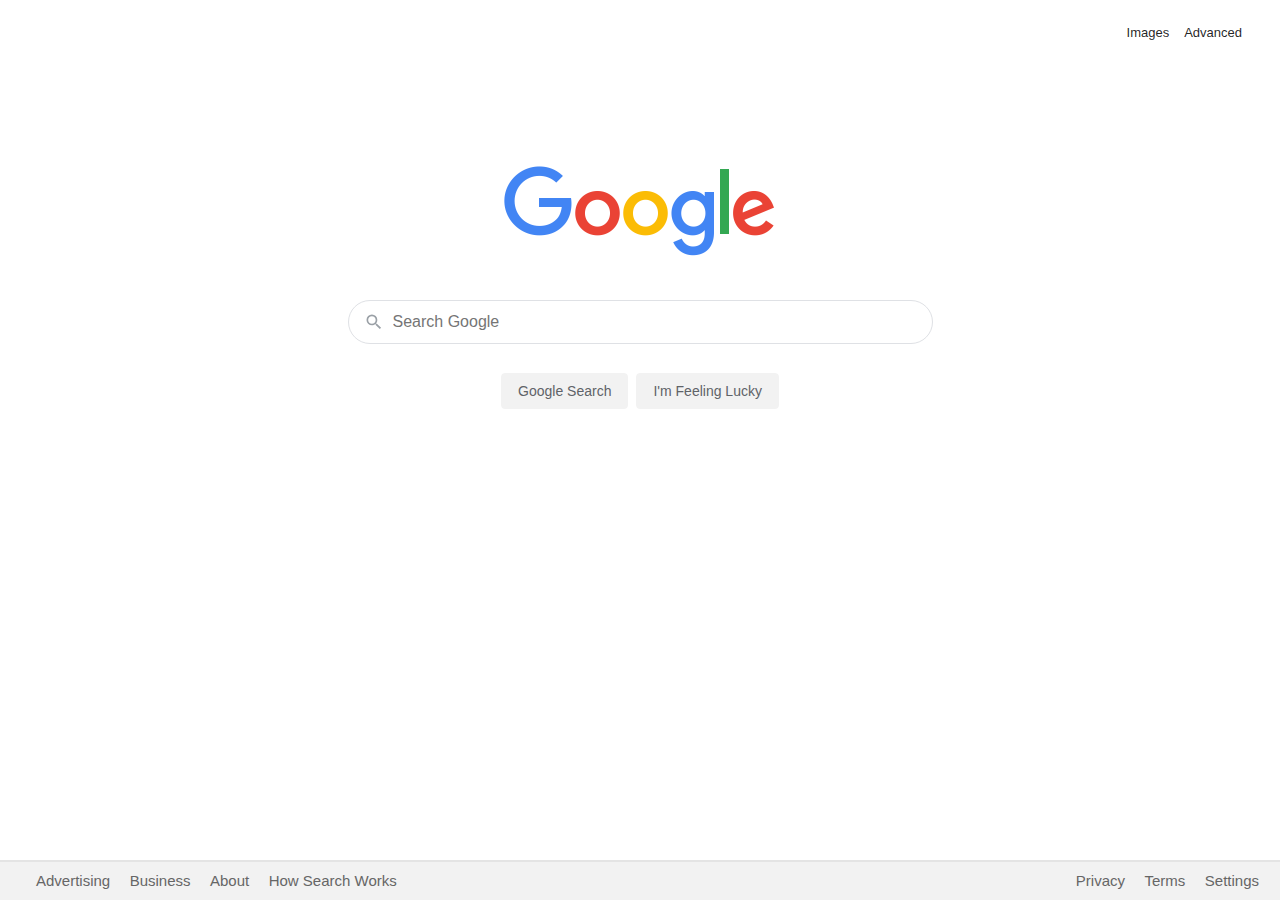
<file: index.html>
<!DOCTYPE html>
<html lang="en">
<head>
    <meta charset="UTF-8">
    <meta name="viewport" content="width=device-width, initial-scale=1.0">
    <title>Search</title>
    <link rel="stylesheet" href="style.css">
</head>
<body>
    <div class="header">
        <div class="links">
          <a class="link" href="imageSearch.html">Images</a>
          <a class="link" href="advancedSearch.html">Advanced</a>
        </div>
      </div>
  
      <div id="logo_section">
        <div id="logo">
          <img src="google.png" alt="Logo">
        </div>
      </div>
  
      <form class="search_form" action="https://google.com/search">
        <svg id="search_icon" focusable="false" xmlns="http://www.w3.org/2000/svg" viewBox="0 0 24 24"><path d="M15.5 14h-.79l-.28-.27A6.471 6.471 0 0 0 16 9.5 6.5 6.5 0 1 0 9.5 16c1.61 0 3.09-.59 4.23-1.57l.27.28v.79l5 4.99L20.49 19l-4.99-5zm-6 0C7.01 14 5 11.99 5 9.5S7.01 5 9.5 5 14 7.01 14 9.5 11.99 14 9.5 14z"></path>
        </svg>
        <input class="search_input" type="text" name="q" placeholder="Search Google" autocomplete="off">
        <div class="search-buttons">
          <input class="search_button" type="submit" value="Google Search">
          <input class="search_button" id="lucky" name="btnI" type="submit" value="I'm Feeling Lucky">
        </div>
      </form>
      <footer>
        <span class="footer-left">
            <a class="link" href="#">Advertising</a> 
            <a class="link" href="#">Business</a>    
            <a class="link" href="#">About</a>
            <a class="link" href="#">How Search Works</a>    

        </span>
        <span class="footer-right">    
            <a class="link" href="#">Privacy</a> 
            <a class="link" href="#">Terms</a>   
            <a class="link" href="#">Settings</a>    
        </span>       
    </footer>
    


</body>
</html>
</file>
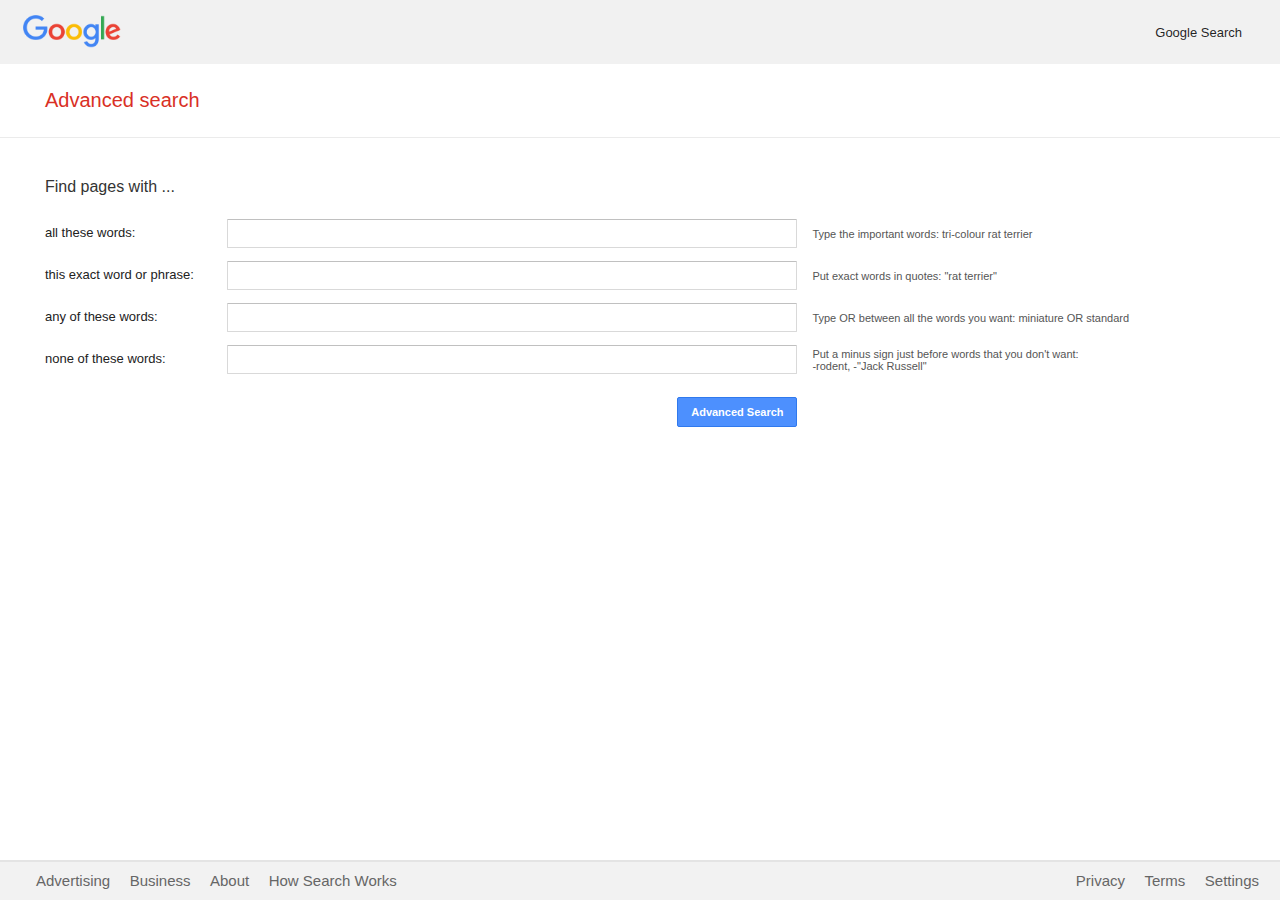
<file: advancedSearch.html>
<!DOCTYPE html>
<html lang="en">
<head>
    <meta charset="UTF-8">
    <meta name="viewport" content="width=device-width, initial-scale=1.0">
    <title>Advanced Search</title>
    <link rel="stylesheet" href="style.css">
</head>
<body>
    <div class="header advanced_header">
        <div id="header_logo">
          <img src="google.png" alt="Logo">
        </div>
  
        <div class="links">
          <a class="link" href="index.html">Google Search</a>
        </div>
      </div>
  
      <p class="advanced_search_header">Advanced search</p>
  
      <div class="divider"></div>
  
      <div class="advanced_search_container">
        <p>Find pages with ...</p>
  
        <form class="advanced_search_form" action="https://google.com/search">
          <div class="advanced_search_option">
            <label class="advanced_search_label" for="all">all these words:</label>
            <input class="advanced_search_input" type="text" name="as_q" id="all" autocomplete="off">
            <div class="tips">Type the important words: <span class="tips_example">tri-colour rat terrier</span></div>
          </div>
  
          <div class="advanced_search_option">
            <label class="advanced_search_label" for="exact">this exact word or phrase:</label>
            <input class="advanced_search_input" type="text" name="as_epq" id="exact" autocomplete="off">
            <span class="tips">Put exact words in quotes: <span class="tips_example">"rat terrier"</span></span>
          </div>
  
          <div class="advanced_search_option">
            <label class="advanced_search_label" for="any">any of these words:</label>
            <input class="advanced_search_input" type="text" name="as_oq" id="any" autocomplete="off">
            <span class="tips">Type OR between all the words you want: miniature OR standard</span>
          </div>
  
          <div class="advanced_search_option">
            <label class="advanced_search_label" for="none">none of these words:</label>
            <input class="advanced_search_input" type="text" name="as_eq" id="none" autocomplete="off">
            <span class="tips">Put a minus sign just before words that you don't want: <span class="tips_example new_line">-rodent, -"Jack Russell"</span></span>
          </div>
  
          <label class="advanced_search_label"></label>
          <div class="advanced_search_btn_container">
            <input class="advanced_search_button" type="submit" value="Advanced Search">
          </div>
        </form>
      </div>

      <footer>
        <span class="footer-left">
            <a class="link" href="#">Advertising</a> 
            <a class="link" href="#">Business</a>    
            <a class="link" href="#">About</a>
            <a class="link" href="#">How Search Works</a>    

        </span>
        <span class="footer-right">    
            <a class="link" href="#">Privacy</a> 
            <a class="link" href="#">Terms</a>   
            <a class="link" href="#">Settings</a>    
        </span>       
    </footer>
</body>
</html>
</file>
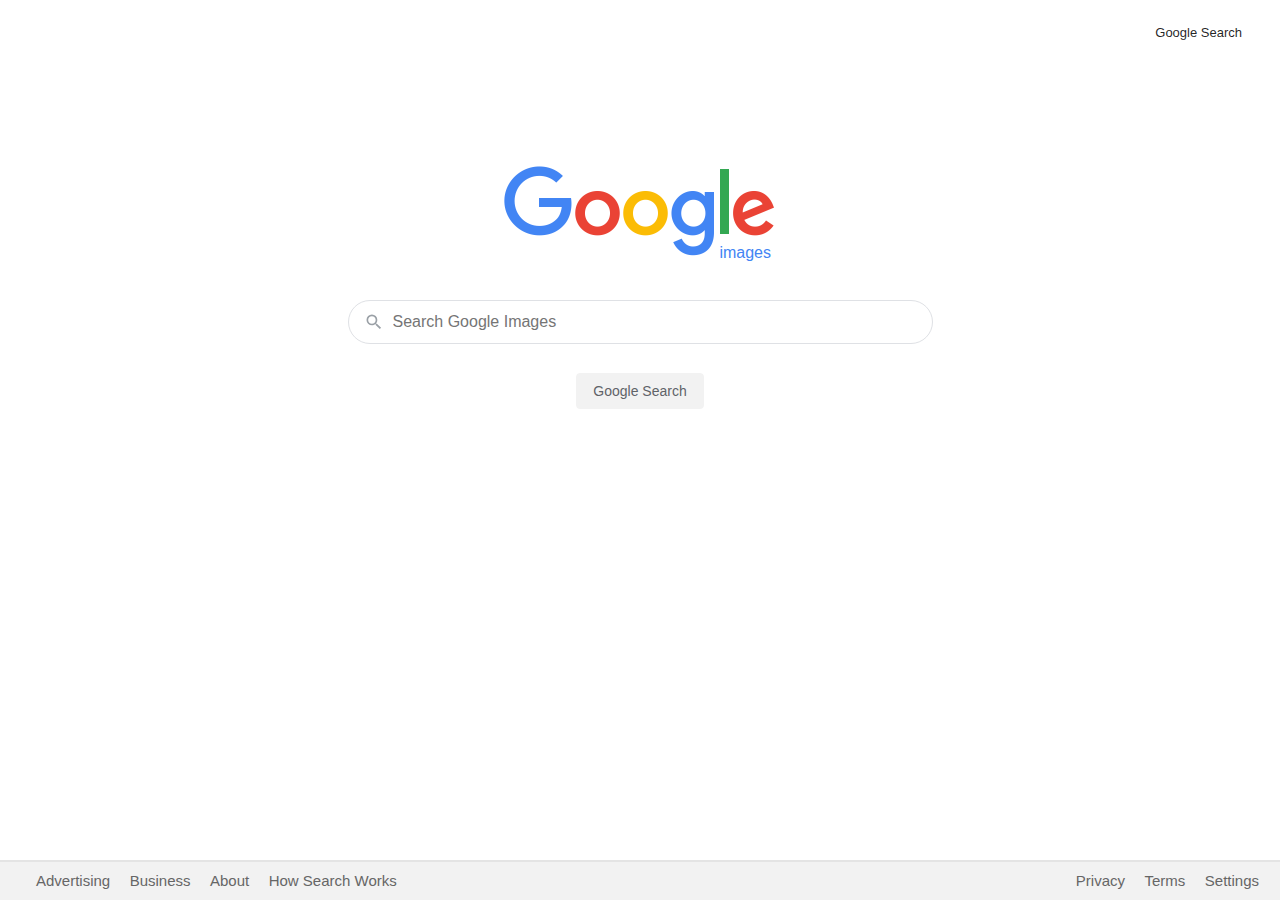
<file: imageSearch.html>
<!DOCTYPE html>
<html lang="en">
<head>
    <meta charset="UTF-8">
    <meta name="viewport" content="width=device-width, initial-scale=1.0">
    <title>Image Search</title>
    <link rel="stylesheet" href="style.css">
</head>
<body>
    <div class="header">
        <div class="links">
          <a class="link" href="index.html">Google Search</a>
        </div>
      </div>
  
      <div id="logo_section">
        <div id="logo">
          <img src="google.png" alt="Logo">
          <span class="logo_subtext">images</span>
        </div>
      </div>
  
      <form class="search_form" action="https://google.com/search">
        <svg id="search_icon" focusable="false" xmlns="http://www.w3.org/2000/svg" viewBox="0 0 24 24">
          <path d="M15.5 14h-.79l-.28-.27A6.471 6.471 0 0 0 16 9.5 6.5 6.5 0 1 0 9.5 16c1.61 0 3.09-.59 4.23-1.57l.27.28v.79l5 4.99L20.49 19l-4.99-5zm-6 0C7.01 14 5 11.99 5 9.5S7.01 5 9.5 5 14 7.01 14 9.5 11.99 14 9.5 14z"></path>
        </svg>
  
        <input type="hidden" name="tbm" value="isch">
        <input class="search_input" type="text" name="q" placeholder="Search Google Images" autocomplete="off">
  
        <div class="search-buttons">
          <input class="search_button" type="submit" value="Google Search">
        </div>
      </form>

      <footer>
        <span class="footer-left">
            <a class="link" href="#">Advertising</a> 
            <a class="link" href="#">Business</a>    
            <a class="link" href="#">About</a>
            <a class="link" href="#">How Search Works</a>    

        </span>
        <span class="footer-right">    
            <a class="link" href="#">Privacy</a> 
            <a class="link" href="#">Terms</a>   
            <a class="link" href="#">Settings</a>    
        </span>       
    </footer>
</body>
</html>
</file>
<file: style.css>
* {
  box-sizing: border-box;
  font-family: Arial, sans-serif;
  margin: 0;
  padding: 0;
}

body {
  min-height: 100%;
}

.header {
  width: 100%;
  position: absolute;
  top: 0;
  min-height: 64px;
  padding: 8px;
  z-index: 1;
}

.advanced_header {
  background-color: #f1f1f1;
}

#header_logo {
  position: absolute;
  top: 15px;
  padding: 0 20px 0 15px;
}

#header_logo img {
  height: 33px;
}

.links {
  min-width: 222px;
  height: 48px;
  display: flex;
  align-items: center;
  justify-content: flex-end;
  padding: 0 30px;
}

.link {
  color: rgba(0, 0, 0, 0.87);
  text-decoration: none;
  font-size: 13px;
  margin-left: 15px;
}

.link:hover {
  opacity: .85;
  text-decoration: underline;
}

#logo_section {
  padding-top: 56px;
  height: 300px;
  position: relative;
}

#logo {
  width: 272px;
  position: absolute;
  bottom: 38px;
  left: 50%;
  transform: translateX(-50%);
}

#logo img {
  width: 100%;
}

#logo .logo_subtext {
  position: absolute;
  bottom: 0;
  right: 5px;
  color: #4285f4;
}

.search_form {
  margin: 0 auto;
  width: 60%;
  min-width: 410px;
  max-width: 585px;
  position: relative;
}

#search_icon {
  width: 20px;
  fill: #9AA0A6;
  position: absolute;
  top: 12px;
  left: 16px;
}

.search_input {
  width: 100%;
  box-sizing: border-box;
  height: 44px;
  border: 1px solid #dfe1e5;
  border-radius: 22px;
  outline: none;
  padding: 0 20px 0 44px;
  color: rgba(0,0,0,.87);
  font-size: 16px;
  word-wrap: break-word;
}

.search_input:hover,
.search_input:focus {
  box-shadow: 0 1px 6px 0 rgba(32, 33, 36, .28);
  border-color: rgba(223,225,229,0);
}

.search-buttons {
  padding-top: 18px;
  display: flex;
  align-items: center;
  justify-content: center;
}

.search_button {
  background-color: #f2f2f2;
  border: 1px solid #f2f2f2;
  border-radius: 4px;
  color: #5f6368;
  padding: 0 16px;
  margin: 11px 4px;
  text-align: center;
  cursor: pointer;
  height: 36px;
  min-width: 54px;
  font-size: 14px;
}

.search_button:hover {
  background-color: #f8f8f8;
  border: 1px solid #c6c6c6;
  color: #222;
  box-shadow: 0 1px 1px rgba(0, 0, 0, 0.1);
  background-image: -webkit-linear-gradient(top,#f8f8f8,#f1f1f1);
}

.search_button:focus {
  border: 1px solid #4d90fe;
  outline: none;
}

.advanced_search_header {
  color: #d93025;
  font-size: 20px;
  margin: 89px 45px 25px;
}

.divider {
  border-bottom: 1px solid #ebebeb;
}

.advanced_search_container {
  max-width: 1140px;
  min-width: 200px;
  width: calc(98% - 45px);
  margin: 40px 2% 0 45px;
}

.advanced_search_container p {
  color: #333;
  margin-bottom: 23px;
}

.advanced_search_form {
  font-size: 13px;
}

.advanced_search_option {
  height: 42px;
}

.advanced_search_label {
  float: left;
  font-size: 13px;
  min-width: 167px;
  width: 16%;
  height: 29px;
  color: #222;
  padding: 6px 0;
}

.advanced_search_input {
  float: left;
  width: 50%;
  min-width: 167px;
  height: 29px;
  vertical-align: middle;
  border-radius: 1px;
  border: 1px solid #d9d9d9;
  border-top: 1px solid #c0c0c0;
  padding: 1px 8px;
}

.advanced_search_input:focus {
  box-shadow: inset 0 1px 2px rgba(0,0,0,0.3);
  border: 1px solid #4d90fe;
  outline: none;
}

@media (max-width: 1069px) {
  .tips {
    display: none;
  }
}

@media (min-width: 1070px) {
  .tips {
    display: table-cell;
  }
}

.tips {
  font-size: 11px;
  color: #555;
  height: 30px;
  vertical-align: middle;
  width: 32%;
  padding-left: 15px;
}

.explanation_example {
  font-family: monospace;
  color: #666;
}

.tips .new_line {
  white-space: pre;
}

.advanced_search_btn_container {
  width: 50%;
  min-width: 167px;
  display: inline-block;
}

.advanced_search_button {
  height: 30px;
  min-width: 120px;
  background-color: #4d90fe;
  color: #fff;
  border: 1px solid #3079ed;
  border-radius: 2px;
  margin: 10px 0;
  padding: 0 12px;
  font-size: 11px;
  font-weight: bold;
  text-align: center;
  outline: none;
  float: right;
}

.advanced_search_button:hover {
  border: 1px solid #2f5bb7;
  background-image: -webkit-linear-gradient(top,#4d90fe,#357ae8);
}

.advanced_search_button:active {
  box-shadow: inset 0 1px 2px rgba(0,0,0,0.3);
  background-color: #357ae8;
  border: 1px solid #2f5bb7;
}
footer  {
  background: #f2f2f2;
  border-top: solid 2px #e4e4e4;
  position:absolute;
  bottom: 0;
  padding-bottom: 0px;
  width: 100%;
  height: 40px;
  padding: 1px;
  padding-top: 10px;
}

footer .link{
  color: #666666;
  font-size: 15px;
}

.footer-left {
  float: left;
  justify-content: space-evenly;
  padding-left: 20px;
}

.footer-right {
  justify-content: space-evenly;
  float: right;
  padding-right: 20px;
}
</file>
